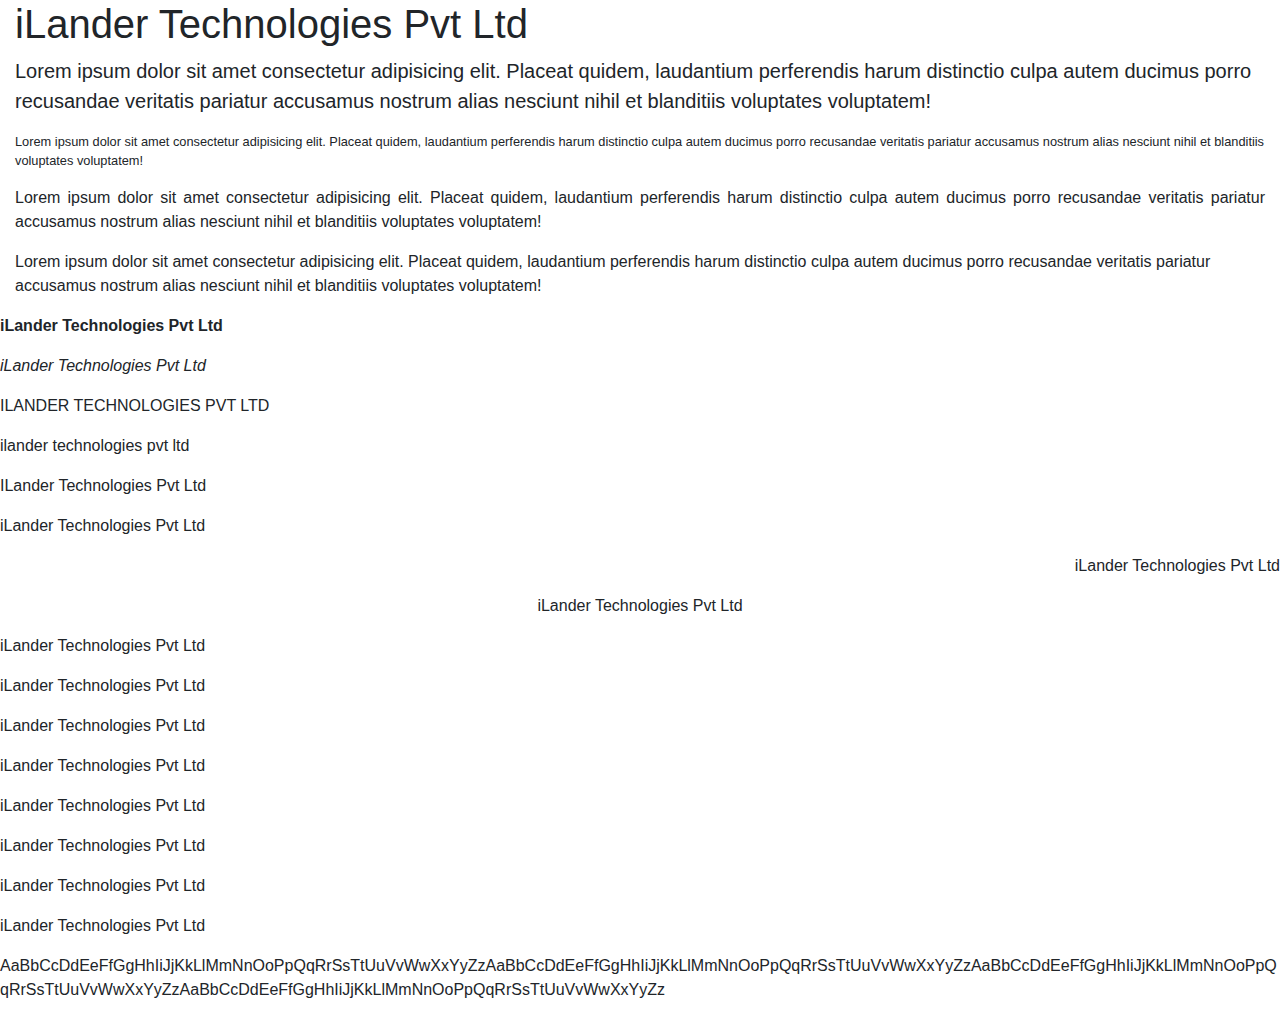
<file: Class-1/index.html>
<!DOCTYPE html>
<html lang="en">
<head>
    <meta charset="UTF-8">
    <meta http-equiv="X-UA-Compatible" content="IE=edge">
    <meta name="viewport" content="width=device-width, initial-scale=1.0">
    <title>Bootstrap-4</title>
    <!-- Latest compiled and minified CSS -->
    <link rel="stylesheet" href="https://cdn.jsdelivr.net/npm/bootstrap@4.6.2/dist/css/bootstrap.min.css">
    <!-- jQuery library -->
    <script src="https://cdn.jsdelivr.net/npm/jquery@3.6.1/dist/jquery.slim.min.js"></script>
    <!-- Popper JS -->
    <script src="https://cdn.jsdelivr.net/npm/popper.js@1.16.1/dist/umd/popper.min.js"></script>
    <!-- Latest compiled JavaScript -->
    <script src="https://cdn.jsdelivr.net/npm/bootstrap@4.6.2/dist/js/bootstrap.bundle.min.js"></script>
   
</head>
<body>
    <div class="container-fluid">
        <h1 class="display-5">iLander Technologies Pvt Ltd</h1>
        <p class="lead">Lorem ipsum dolor sit amet consectetur adipisicing elit. Placeat quidem, laudantium perferendis harum distinctio culpa autem ducimus porro recusandae veritatis pariatur accusamus nostrum alias nesciunt nihil et blanditiis voluptates voluptatem!</p>
        <p class="small">Lorem ipsum dolor sit amet consectetur adipisicing elit. Placeat quidem, laudantium perferendis harum distinctio culpa autem ducimus porro recusandae veritatis pariatur accusamus nostrum alias nesciunt nihil et blanditiis voluptates voluptatem!</p>
        <p class="text-justify">Lorem ipsum dolor sit amet consectetur adipisicing elit. Placeat quidem, laudantium perferendis harum distinctio culpa autem ducimus porro recusandae veritatis pariatur accusamus nostrum alias nesciunt nihil et blanditiis voluptates voluptatem!</p>
        <p>Lorem ipsum dolor sit amet consectetur adipisicing elit. Placeat quidem, laudantium perferendis harum distinctio culpa autem ducimus porro recusandae veritatis pariatur accusamus nostrum alias nesciunt nihil et blanditiis voluptates voluptatem!</p>
    </div>
    <p class="font-weight-bold">iLander Technologies Pvt Ltd</p>
    <p class="font-italic">iLander Technologies Pvt Ltd</p>
    <p class="text-uppercase">iLander Technologies Pvt Ltd</p>
    <p class="text-lowercase">iLander Technologies Pvt Ltd</p>
    <p class="text-capitalize">iLander Technologies Pvt Ltd</p>
    <p class="text-left">iLander Technologies Pvt Ltd</p>
    <p class="text-right">iLander Technologies Pvt Ltd</p>
    <p class="text-center">iLander Technologies Pvt Ltd</p>
    <p>iLander Technologies Pvt Ltd</p>
    <p>iLander Technologies Pvt Ltd</p>
    <p>iLander Technologies Pvt Ltd</p>
    <p>iLander Technologies Pvt Ltd</p>
    <p>iLander Technologies Pvt Ltd</p>
    <p>iLander Technologies Pvt Ltd</p>
    <p>iLander Technologies Pvt Ltd</p>
    <p>iLander Technologies Pvt Ltd</p>
    <p class="text-break">[base64]</p>
</body>
</html>
</file>
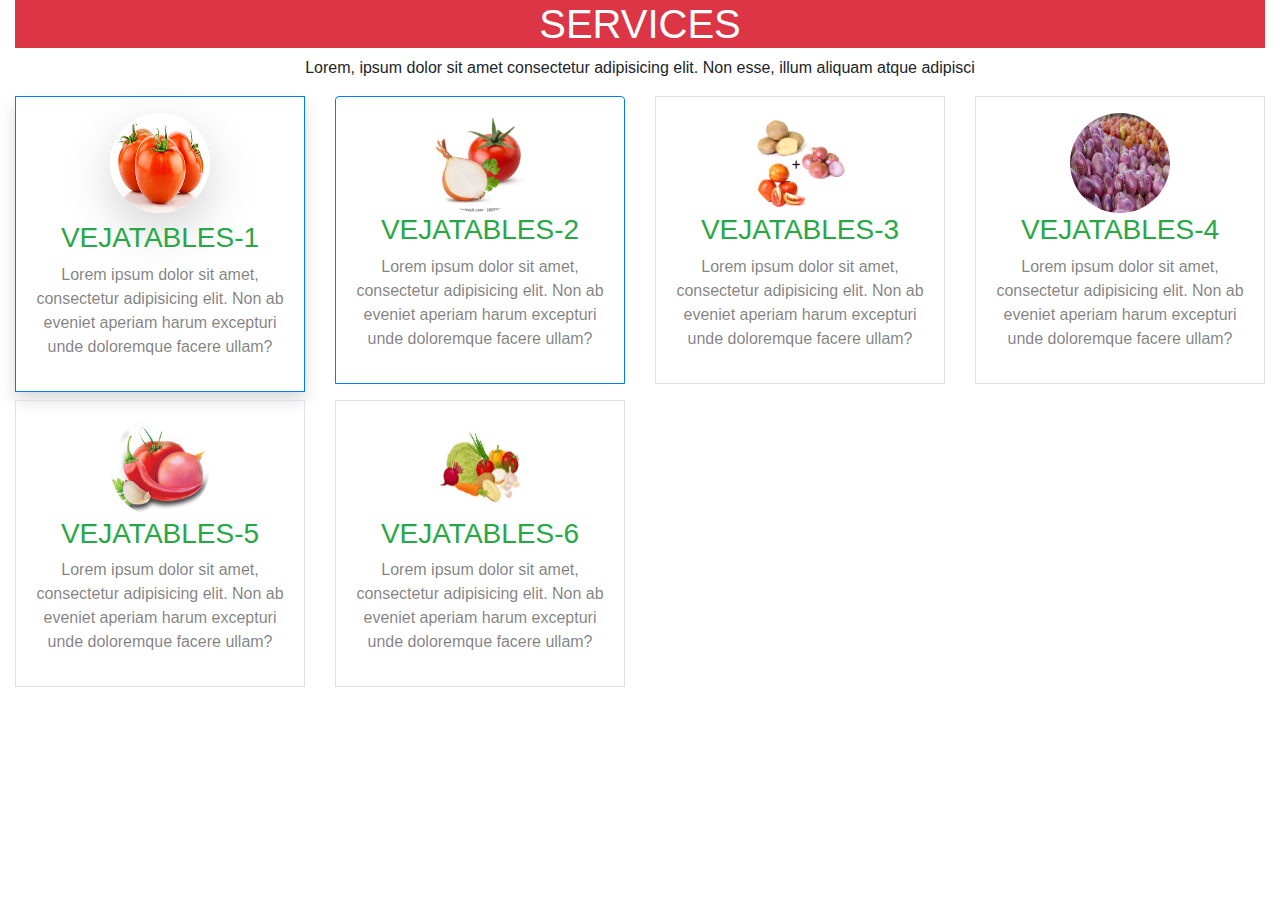
<file: Class-2/index.html>
<!DOCTYPE html>
<html lang="en">
<head>
    <meta charset="UTF-8">
    <meta http-equiv="X-UA-Compatible" content="IE=edge">
    <meta name="viewport" content="width=device-width, initial-scale=1.0">
    <title>Equal Columns</title>
    <!-- Latest compiled and minified CSS -->
    <link rel="stylesheet" href="https://cdn.jsdelivr.net/npm/bootstrap@4.6.2/dist/css/bootstrap.min.css">
    <link rel="stylesheet" href="css/style.css">
</head>
<body>
    <section id="service" class="container-fluid">
        <div class="text-md-center">
            <h1 class="text-white bg-danger">SERVICES</h1>
            <p>Lorem, ipsum dolor sit amet consectetur adipisicing elit. Non esse, illum aliquam atque adipisci</p>
        </div>
        <div class="row text-center">
            <div class="col-xl-3 col-lg-4 col-md-6 col-sm-6 col-12">
                <div class="border  border-primary p-3 mb-2 shadow">
                    <img src="images/1.jpg" alt=""  class="rounded-circle shadow-lg ">
                    <h3 class="text-success my-2">VEJATABLES-1</h3>
                    <p class="text-black-50">Lorem ipsum dolor sit amet, consectetur adipisicing elit. Non ab eveniet aperiam harum excepturi unde doloremque facere ullam?</p>
                </div>
            </div>
            <div class="col-xl-3 col-lg-4 col-md-6 col-sm-6 col-12">
                <div class="border border-primary  rounded-top p-3 mb-2">
                    <img src="images/2.webp" alt=""  class="rounded-circle">
                    <h3 class="text-success">VEJATABLES-2</h3>
                    <p class="text-black-50">Lorem ipsum dolor sit amet, consectetur adipisicing elit. Non ab eveniet aperiam harum excepturi unde doloremque facere ullam?</p>
                </div>
            </div>
            <div class="col-xl-3 col-lg-4 col-md-6 col-sm-6 col-12">
                <div class="border mb-2 p-3">
                    <img src="images/3.webp" alt=""  class="rounded-circle">
                    <h3 class="text-success">VEJATABLES-3</h3>
                    <p class="text-black-50">Lorem ipsum dolor sit amet, consectetur adipisicing elit. Non ab eveniet aperiam harum excepturi unde doloremque facere ullam?</p>
                </div>
            </div>
            <div class="col-xl-3 col-lg-4 col-md-6 col-sm-6 col-12">
                <div class="border p-3 mb-2">
                    <img src="images/4.jpg" alt="" class="rounded-circle">
                    <h3 class="text-success">VEJATABLES-4</h3>
                    <p class="text-black-50">Lorem ipsum dolor sit amet, consectetur adipisicing elit. Non ab eveniet aperiam harum excepturi unde doloremque facere ullam?</p>
                </div>
            </div>
            <div class="col-xl-3 col-lg-4 col-md-6 col-sm-6 col-12">
                <div class="border p-3 mb-2">
                    <img src="images/5.jpg" alt=""  class="rounded-circle">
                    <h3 class="text-success">VEJATABLES-5</h3>
                    <p class="text-black-50">Lorem ipsum dolor sit amet, consectetur adipisicing elit. Non ab eveniet aperiam harum excepturi unde doloremque facere ullam?</p>
                </div>
            </div>
            <div class="col-xl-3 col-lg-4 col-md-6 col-sm-6 col-12">
                <div class="border mb-2  p-3">
                    <img src="images/6.jpeg" alt=""  class="rounded-circle">
                    <h3 class="text-success">VEJATABLES-6</h3>
                    <p class="text-black-50">Lorem ipsum dolor sit amet, consectetur adipisicing elit. Non ab eveniet aperiam harum excepturi unde doloremque facere ullam?</p>
                </div>
            </div>
        </div>
    </section>
</body>
</html>
</file>
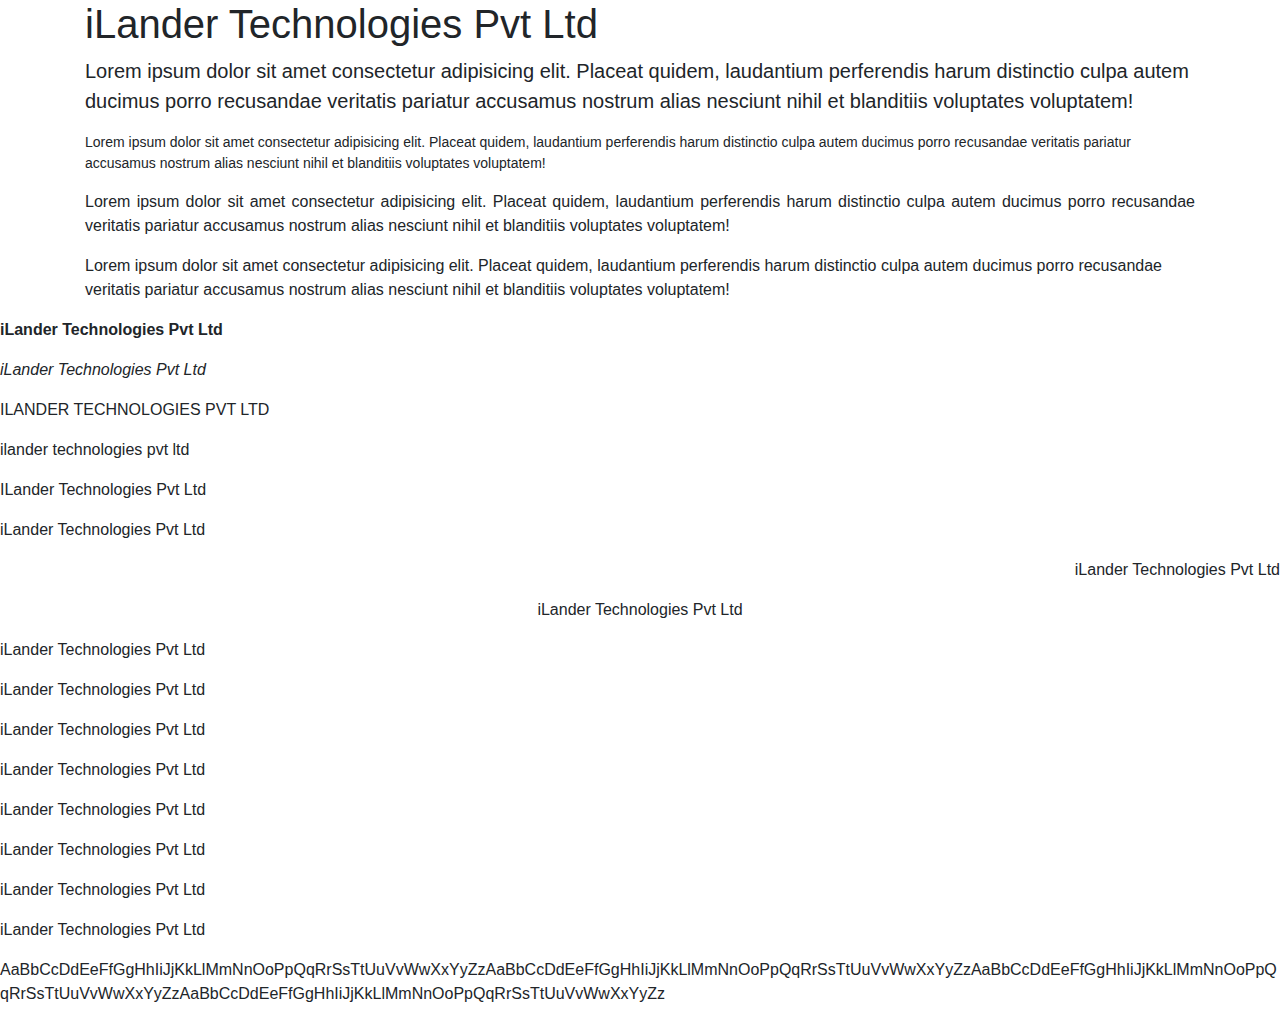
<file: Class-1/index-offline.html>
<!DOCTYPE html>
<html lang="en">
<head>
    <meta charset="UTF-8">
    <meta http-equiv="X-UA-Compatible" content="IE=edge">
    <meta name="viewport" content="width=device-width, initial-scale=1.0">
    <title>Bootstrap-4</title>
    <!-- Latest compiled and minified CSS -->
    <link rel="stylesheet" href="bootstrap/css/bootstrap.min.css">
    <!-- jQuery library -->
    <script src="bootstrap/js/jquery.slim.min.js"></script>
    <!-- Popper JS -->
    <script src="bootstrap/js/popper.min.js"></script>
    <!-- Latest compiled JavaScript -->
    <script src="bootstrap/js/bootstrap.bundle.min.js"></script>
   
</head>
<body>
    <div class="container">
        <h1 class="display-5">iLander Technologies Pvt Ltd</h1>
        <p class="lead">Lorem ipsum dolor sit amet consectetur adipisicing elit. Placeat quidem, laudantium perferendis harum distinctio culpa autem ducimus porro recusandae veritatis pariatur accusamus nostrum alias nesciunt nihil et blanditiis voluptates voluptatem!</p>
        <p class="small">Lorem ipsum dolor sit amet consectetur adipisicing elit. Placeat quidem, laudantium perferendis harum distinctio culpa autem ducimus porro recusandae veritatis pariatur accusamus nostrum alias nesciunt nihil et blanditiis voluptates voluptatem!</p>
        <p class="text-justify">Lorem ipsum dolor sit amet consectetur adipisicing elit. Placeat quidem, laudantium perferendis harum distinctio culpa autem ducimus porro recusandae veritatis pariatur accusamus nostrum alias nesciunt nihil et blanditiis voluptates voluptatem!</p>
        <p>Lorem ipsum dolor sit amet consectetur adipisicing elit. Placeat quidem, laudantium perferendis harum distinctio culpa autem ducimus porro recusandae veritatis pariatur accusamus nostrum alias nesciunt nihil et blanditiis voluptates voluptatem!</p>
    </div>
    <p class="font-weight-bold">iLander Technologies Pvt Ltd</p>
    <p class="font-italic">iLander Technologies Pvt Ltd</p>
    <p class="text-uppercase">iLander Technologies Pvt Ltd</p>
    <p class="text-lowercase">iLander Technologies Pvt Ltd</p>
    <p class="text-capitalize">iLander Technologies Pvt Ltd</p>
    <p class="text-left">iLander Technologies Pvt Ltd</p>
    <p class="text-right">iLander Technologies Pvt Ltd</p>
    <p class="text-center">iLander Technologies Pvt Ltd</p>
    <p>iLander Technologies Pvt Ltd</p>
    <p>iLander Technologies Pvt Ltd</p>
    <p>iLander Technologies Pvt Ltd</p>
    <p>iLander Technologies Pvt Ltd</p>
    <p>iLander Technologies Pvt Ltd</p>
    <p>iLander Technologies Pvt Ltd</p>
    <p>iLander Technologies Pvt Ltd</p>
    <p>iLander Technologies Pvt Ltd</p>
    <p class="text-break">[base64]</p>
</body>
</html>
</file>
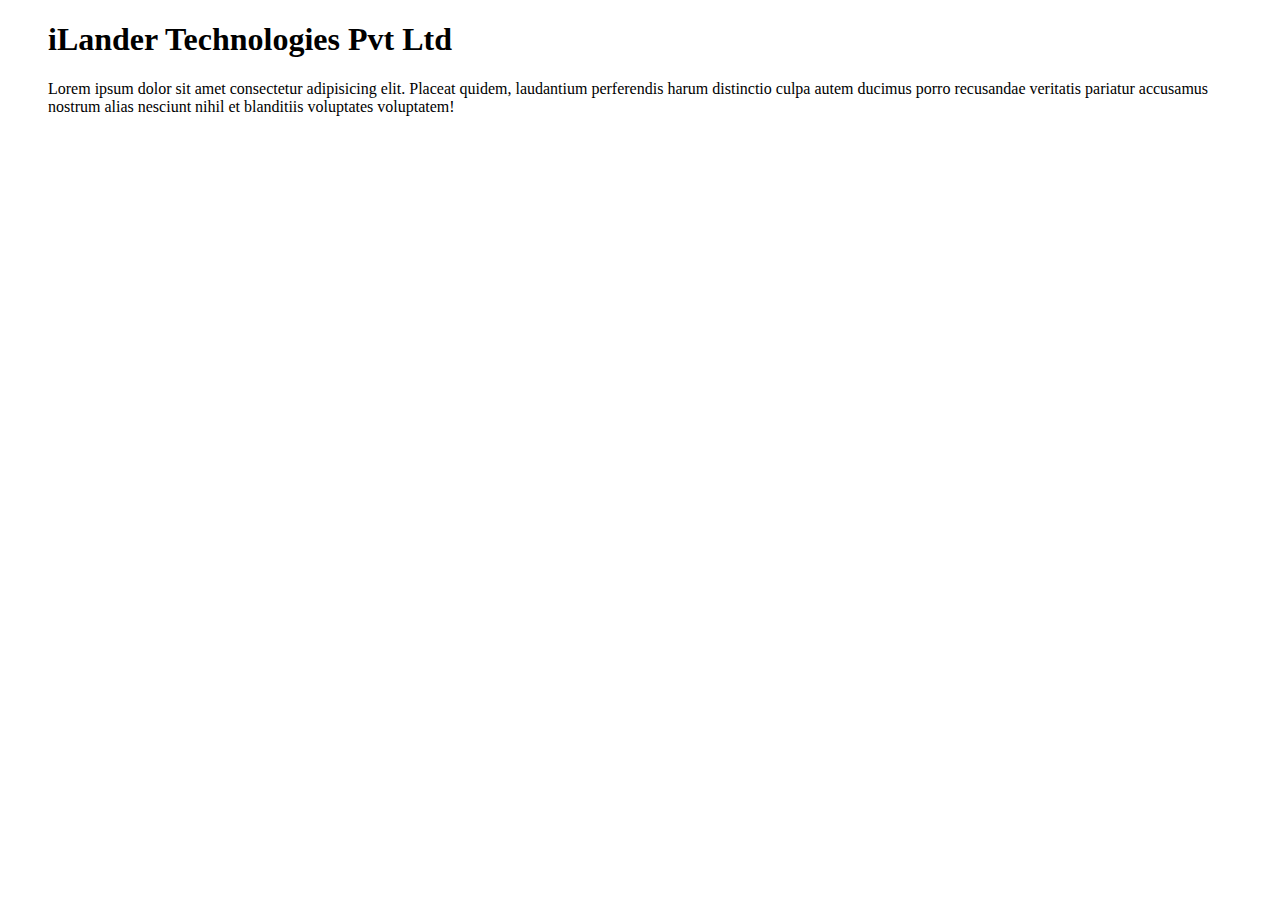
<file: Class-1/index-withou-bs.html>
<!DOCTYPE html>
<html lang="en">
<head>
    <meta charset="UTF-8">
    <meta http-equiv="X-UA-Compatible" content="IE=edge">
    <meta name="viewport" content="width=device-width, initial-scale=1.0">
    <title>Bootstrap-4</title>
    <style>
        body{
            padding:0px 40px;
        }
    </style>
</head>
<body>
    <h1>iLander Technologies Pvt Ltd</h1>
    <p>Lorem ipsum dolor sit amet consectetur adipisicing elit. Placeat quidem, laudantium perferendis harum distinctio culpa autem ducimus porro recusandae veritatis pariatur accusamus nostrum alias nesciunt nihil et blanditiis voluptates voluptatem!</p>
</body>
</html>
</file>
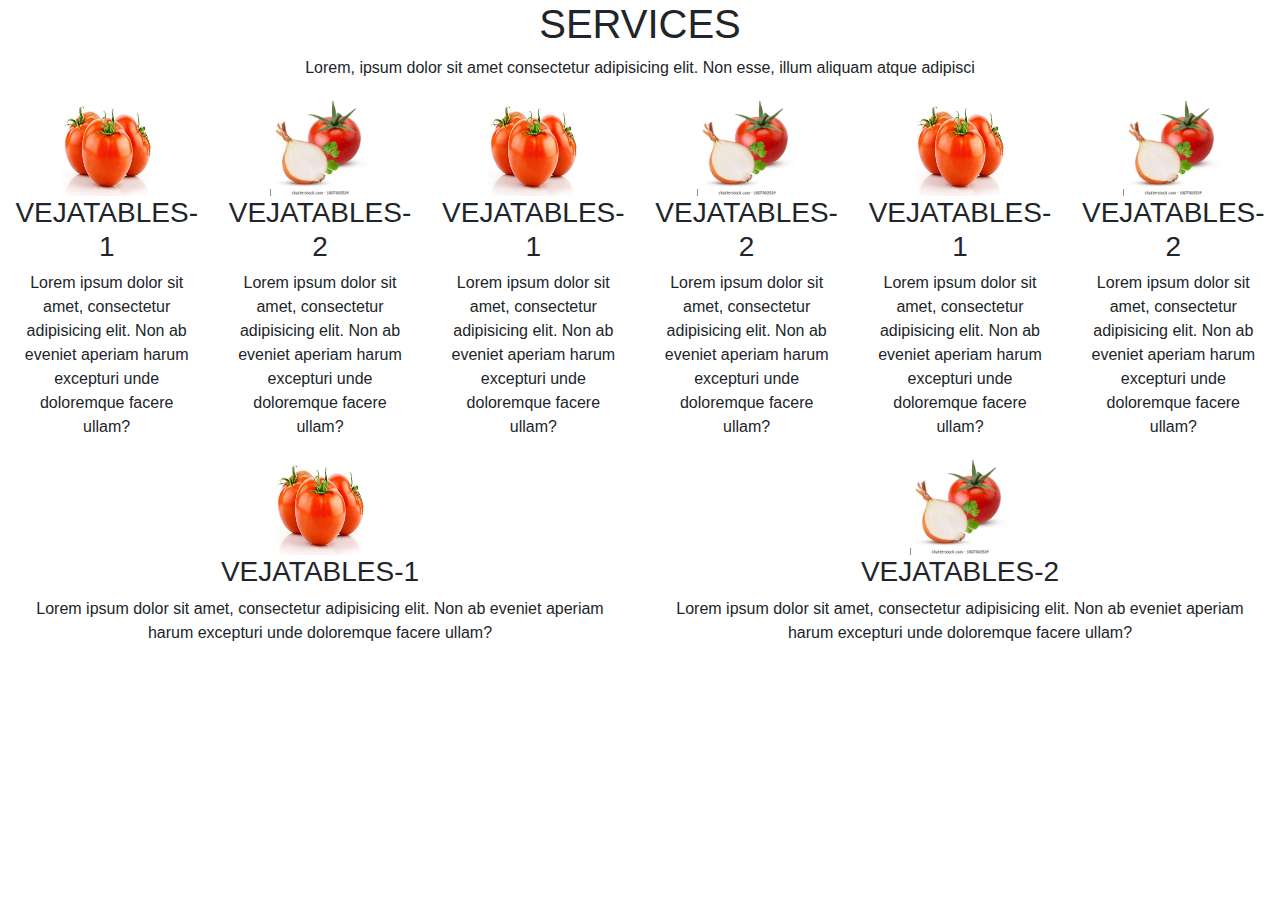
<file: Class-2/equal.html>
<!DOCTYPE html>
<html lang="en">
<head>
    <meta charset="UTF-8">
    <meta http-equiv="X-UA-Compatible" content="IE=edge">
    <meta name="viewport" content="width=device-width, initial-scale=1.0">
    <title>Equal Columns</title>
    <!-- Latest compiled and minified CSS -->
    <link rel="stylesheet" href="https://cdn.jsdelivr.net/npm/bootstrap@4.6.2/dist/css/bootstrap.min.css">
    <link rel="stylesheet" href="css/style.css">
</head>
<body>
    <section id="service" class="container-fluid">
        <div class="text-center">
            <h1>SERVICES</h1>
            <p>Lorem, ipsum dolor sit amet consectetur adipisicing elit. Non esse, illum aliquam atque adipisci</p>
        </div>
        <div class="row text-center">
            <div class="col">
                <img src="images/1.jpg" alt="">
                <h3>VEJATABLES-1</h3>
                <p>Lorem ipsum dolor sit amet, consectetur adipisicing elit. Non ab eveniet aperiam harum excepturi unde doloremque facere ullam?</p>
            </div>
            <div class="col">
                <img src="images/2.webp" alt="">
                <h3>VEJATABLES-2</h3>
                <p>Lorem ipsum dolor sit amet, consectetur adipisicing elit. Non ab eveniet aperiam harum excepturi unde doloremque facere ullam?</p>
                
            </div>
            <div class="col">
                <img src="images/1.jpg" alt="">
                <h3>VEJATABLES-1</h3>
                <p>Lorem ipsum dolor sit amet, consectetur adipisicing elit. Non ab eveniet aperiam harum excepturi unde doloremque facere ullam?</p>
            </div>
            <div class="col">
                <img src="images/2.webp" alt="">
                <h3>VEJATABLES-2</h3>
                <p>Lorem ipsum dolor sit amet, consectetur adipisicing elit. Non ab eveniet aperiam harum excepturi unde doloremque facere ullam?</p>
                
            </div>
            <div class="col">
                <img src="images/1.jpg" alt="">
                <h3>VEJATABLES-1</h3>
                <p>Lorem ipsum dolor sit amet, consectetur adipisicing elit. Non ab eveniet aperiam harum excepturi unde doloremque facere ullam?</p>
            </div>
            <div class="col">
                <img src="images/2.webp" alt="">
                <h3>VEJATABLES-2</h3>
                <p>Lorem ipsum dolor sit amet, consectetur adipisicing elit. Non ab eveniet aperiam harum excepturi unde doloremque facere ullam?</p>
                
            </div>
            <div class="col">
                <img src="images/1.jpg" alt="">
                <h3>VEJATABLES-1</h3>
                <p>Lorem ipsum dolor sit amet, consectetur adipisicing elit. Non ab eveniet aperiam harum excepturi unde doloremque facere ullam?</p>
            </div>
            <div class="col">
                <img src="images/2.webp" alt="">
                <h3>VEJATABLES-2</h3>
                <p>Lorem ipsum dolor sit amet, consectetur adipisicing elit. Non ab eveniet aperiam harum excepturi unde doloremque facere ullam?</p>
                
            </div>
        </div>
    </section>
</body>
</html>
</file>
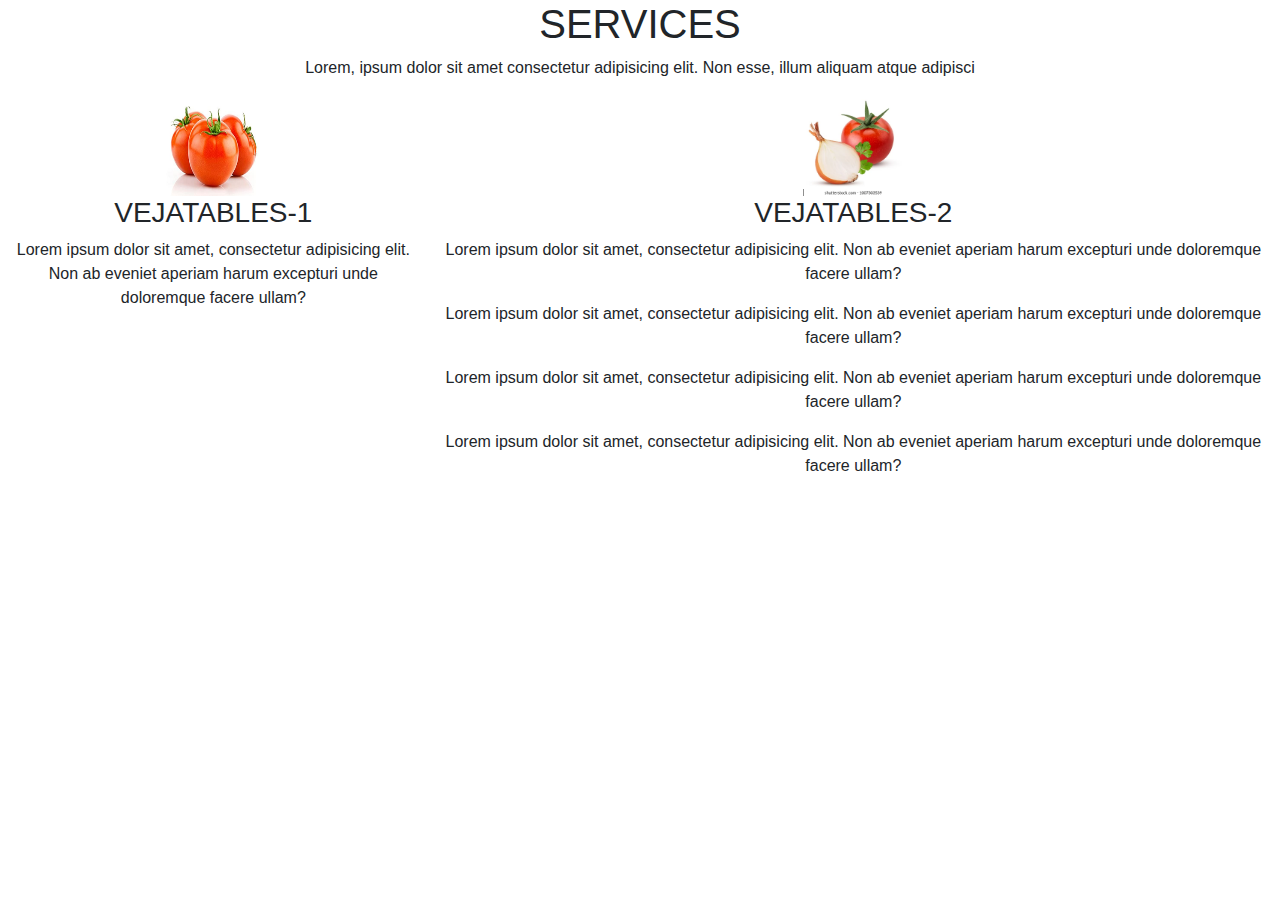
<file: Class-2/index-2_unequal.html>
<!DOCTYPE html>
<html lang="en">
<head>
    <meta charset="UTF-8">
    <meta http-equiv="X-UA-Compatible" content="IE=edge">
    <meta name="viewport" content="width=device-width, initial-scale=1.0">
    <title>Equal Columns</title>
    <!-- Latest compiled and minified CSS -->
    <link rel="stylesheet" href="https://cdn.jsdelivr.net/npm/bootstrap@4.6.2/dist/css/bootstrap.min.css">
    <link rel="stylesheet" href="css/style.css">
</head>
<body>
    <section id="service" class="container-fluid">
        <div class="text-center">
            <h1>SERVICES</h1>
            <p>Lorem, ipsum dolor sit amet consectetur adipisicing elit. Non esse, illum aliquam atque adipisci</p>
        </div>
        <div class="row text-center">
            <div class="col-xl-4 col-lg-4 col-md-12 col-sm-12 col-12">
                <img src="images/1.jpg" alt="">
                <h3>VEJATABLES-1</h3>
                <p>Lorem ipsum dolor sit amet, consectetur adipisicing elit. Non ab eveniet aperiam harum excepturi unde doloremque facere ullam?</p>
            </div>
            <div class="col-xl-8 col-lg-8 col-md-12 col-sm-12 col-12">
                <img src="images/2.webp" alt="">
                <h3>VEJATABLES-2</h3>
                <p>Lorem ipsum dolor sit amet, consectetur adipisicing elit. Non ab eveniet aperiam harum excepturi unde doloremque facere ullam?</p>
                <p>Lorem ipsum dolor sit amet, consectetur adipisicing elit. Non ab eveniet aperiam harum excepturi unde doloremque facere ullam?</p>
                <p>Lorem ipsum dolor sit amet, consectetur adipisicing elit. Non ab eveniet aperiam harum excepturi unde doloremque facere ullam?</p>
                <p>Lorem ipsum dolor sit amet, consectetur adipisicing elit. Non ab eveniet aperiam harum excepturi unde doloremque facere ullam?</p>
            </div>
          
        </div>
    </section>
</body>
</html>
</file>
<file: Class-2/css/style.css>
#service img{
    height:100px;
    width:100px;
   
}
</file>
